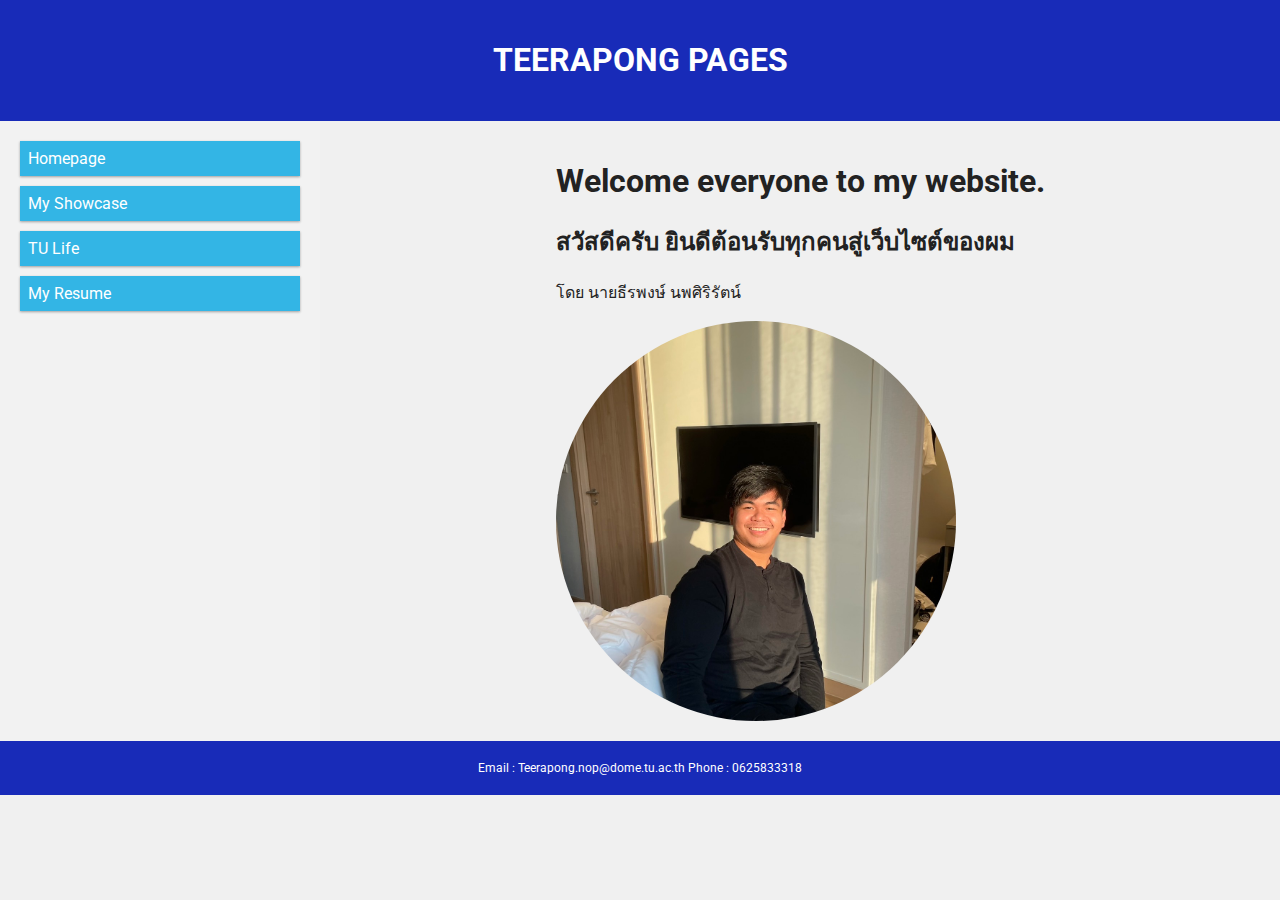
<file: index.html>
<!DOCTYPE html>
<html lang="th">

<head>
    <link rel="preconnect" href="https://fonts.googleapis.com">
    <link rel="preconnect" href="https://fonts.gstatic.com" crossorigin>
    <link href="https://fonts.googleapis.com/css2?family=Roboto:ital,wght@0,100;0,300;0,400;0,500;0,700;0,900;1,100;1,300;1,400;1,500;1,700;1,900&display=swap" rel="stylesheet">
    <meta charset="UTF-8">
    <meta name="viewport" content="width=device-width, initial-scale=1.0">
    <meta http-equiv="Content-Type" content="text/html; charset=UTF-8">
    <meta http-equiv="Content-Language" content="th">
    <title>My Website TEERAPONG</title>
    <link rel="stylesheet" href="styles.css">
    <style>
      /* Add your custom styles here */
      body {
          font-family: 'Roboto', sans-serif;
          margin: 0;
          padding: 0;
      }
  
      .header {
          background-color: #182bb8;
          color: white;
          text-align: center;
          padding: 20px;
      }
  
      .row {
          display: grid;
          grid-template-columns: 1fr 3fr; /* Adjust column width as needed */
      }
  
      .menu {
          background-color: #f2f2f2;
          padding: 20px;
      }
  
      .menu ul {
          list-style-type: none;
          padding: 0;
      }
  
      .menu ul li {
          margin-bottom: 10px;
      }
  
      .menu ul li a {
          text-decoration: none;
          color: #ffffff;
      }
  
      .content {
          padding: 20px;
          margin: auto; /* Center the content */
          max-width: 800px; /* Set maximum width of content */
      }
  
      .footer {
          background-color: #182bb8;
          color: white;
          text-align: center;
          padding: 20px;
          clear: both;
      }
  
      /* Responsive Design */
      @media screen and (max-width: 768px) {
          .row {
              grid-template-columns: 1fr;
          }
          .menu {
              text-align: center;
          }
          .content {
              margin-top: 20px;
          }
      }
  </style>
  
</head>

<body>

    <div class="header">
        <h1>TEERAPONG PAGES</h1>
    </div>

    <div class="row">
        <div class="menu">
            <ul>
                <li><a href="index.html">Homepage</a></li>
                <li><a href="My_Showcase.html">My Showcase</a></li>
                <li><a href="TU_Life.html">TU Life</a></li>
                <li><a href="My_Resume.html">My Resume</a></li>
            </ul>
        </div>

        <div class="content">
            <h1>Welcome everyone to my website.</h1>
            <h2>สวัสดีครับ ยินดีต้อนรับทุกคนสู่เว็บไซต์ของผม </h2>
            <p>โดย นายธีรพงษ์ นพศิริรัตน์</p>
            <div class="circle-frame">
                <img src="images/1.jpg" alt="Circle Image">
            </div>
        </div>
    </div>

    <div class="footer">
        <a href="mailto:teerapong.nop@dome.tu.ac.th">Email : Teerapong.nop@dome.tu.ac.th</a>
        <a href="tel:+66625833318">Phone : 0625833318</a>
    </div>

</body>

</html>
</file>
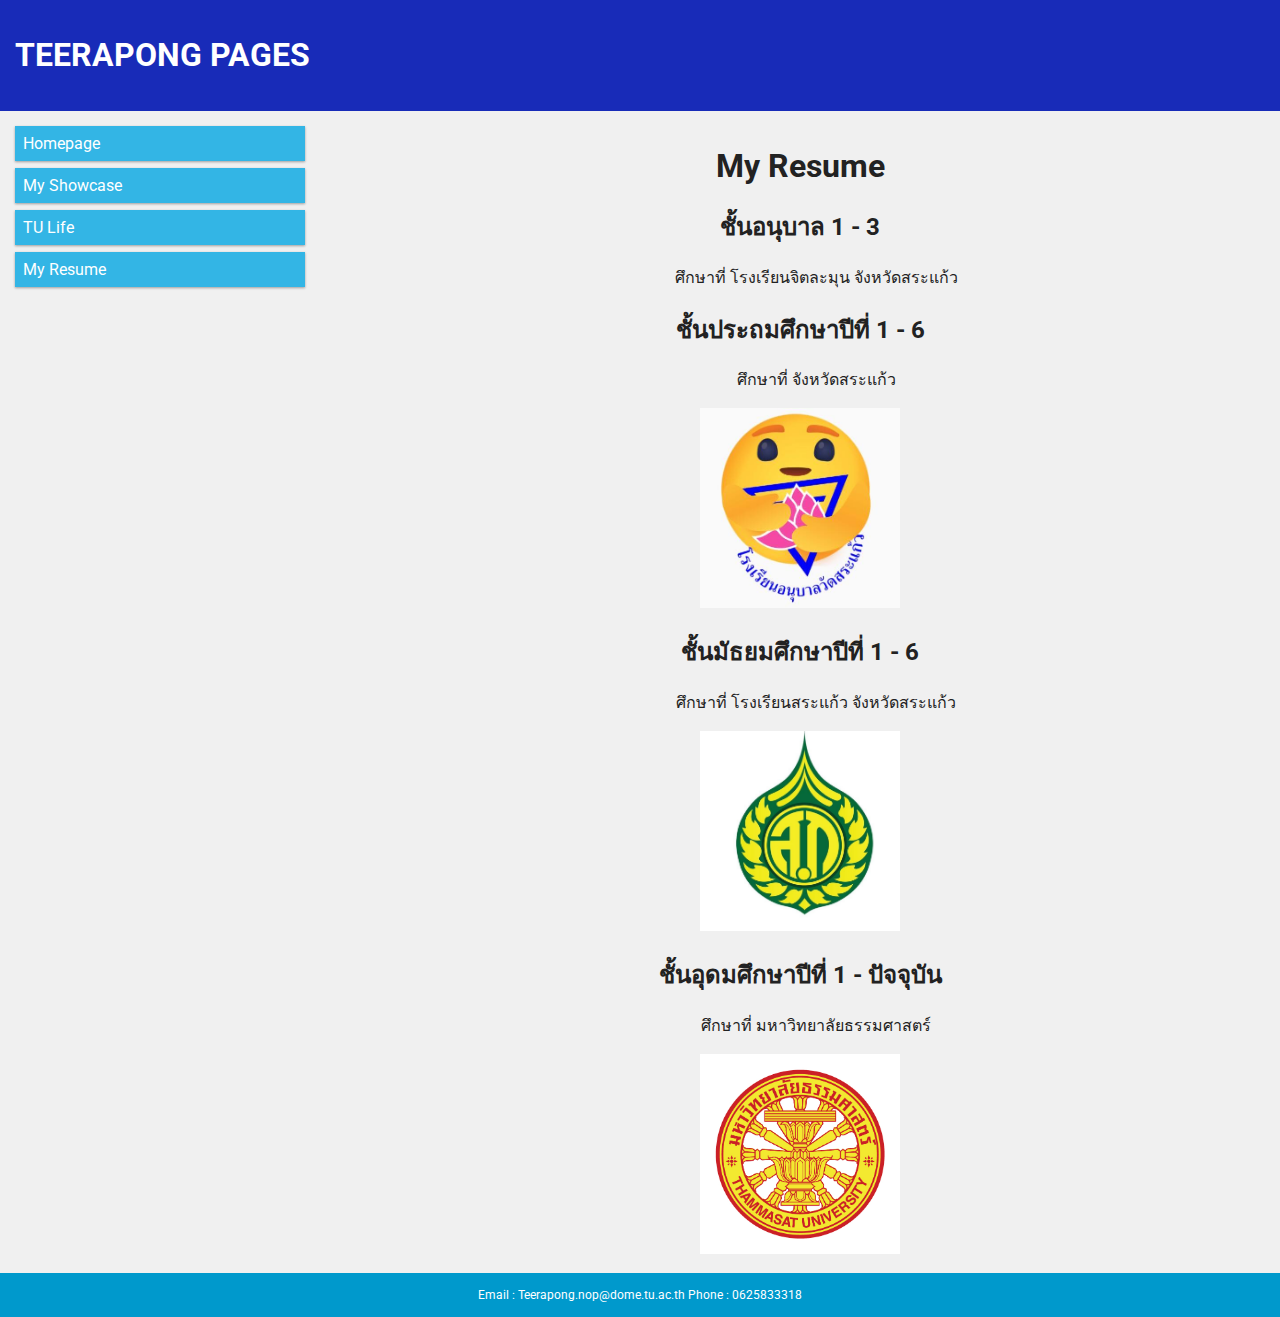
<file: My_Resume.html>
<!DOCTYPE html>
<html>
<head>
    <link rel="preconnect" href="https://fonts.googleapis.com">
    <link rel="preconnect" href="https://fonts.gstatic.com" crossorigin>
    <link href="https://fonts.googleapis.com/css2?family=Roboto:ital,wght@0,100;0,300;0,400;0,500;0,700;0,900;1,100;1,300;1,400;1,500;1,700;1,900&display=swap" rel="stylesheet">
    <meta charset="UTF-8">
    <meta name="viewport" content="width=device-width, initial-scale=1.0">
    <meta http-equiv="Content-Type" content="text/html; charset=UTF-8">
    <meta http-equiv="Content-Language" content="th">
    <title>My Website TEERAPONG</title>
    <meta name="viewport" content="width=device-width, initial-scale=1.0">
    <link rel="stylesheet" href="styles.css">
</head>
<body>

<div class="header">
  <h1>TEERAPONG PAGES</h1>
</div>

<div class="row">
  <div class="col-3 col-s-3 menu">
    <ul>
      <li><a href="index.html">Homepage</a></li>
      <li><a href="My_Showcase.html">My Showcase</a></li>
      <li><a href="TU_Life.html">TU Life</a></li>
      <li><a href="My_Resume.html">My Resume</a></li>
  </ul>
  </div>

  <div class="col-9 col-s-9" style="text-align: center;">
    <h1>My Resume  </h1>
    <div class="timeline">
      <div class="container left">
        <div class="content">
          <h2>ชั้นอนุบาล 1 - 3</h2>
          <p style="text-indent: 2em;">ศึกษาที่ โรงเรียนจิตละมุน จังหวัดสระแก้ว</p>
          
        </div>
      </div>
      <div class="container right">
        <div class="content">
          <h2>ชั้นประถมศึกษาปีที่ 1 - 6</h2>
          <p style="text-indent: 2em;">ศึกษาที่ จังหวัดสระแก้ว</p>
          <img src="images/4.jpg" height="200px" width="200px">
        </div>
      </div>
      <div class="container right">
        <div class="content">
          <h2>ชั้นมัธยมศึกษาปีที่ 1 - 6</h2>
          <p style="text-indent: 2em;">ศึกษาที่ โรงเรียนสระแก้ว จังหวัดสระแก้ว</p>
          <img src="images/5.jpg" height="200px" width="200px">
        </div>
      </div>
      <div class="container right">
        <div class="content">
          <h2>ชั้นอุดมศึกษาปีที่ 1 - ปัจจุบัน</h2>
          <p style="text-indent: 2em;">ศึกษาที่ มหาวิทยาลัยธรรมศาสตร์</p>
          <img src="images/6.jpg" height="200px" width="200px">
        </div>
      </div>
    </div>
    </div>

  
</div>

<div class="footer">
  <a href="mailto:teerapong.nop@dome.tu.ac.th">Email : Teerapong.nop@dome.tu.ac.th</a>
  <a href="tel:+66625833318">Phone : 0625833318</a>

</div>

</body>
</html>
</file>
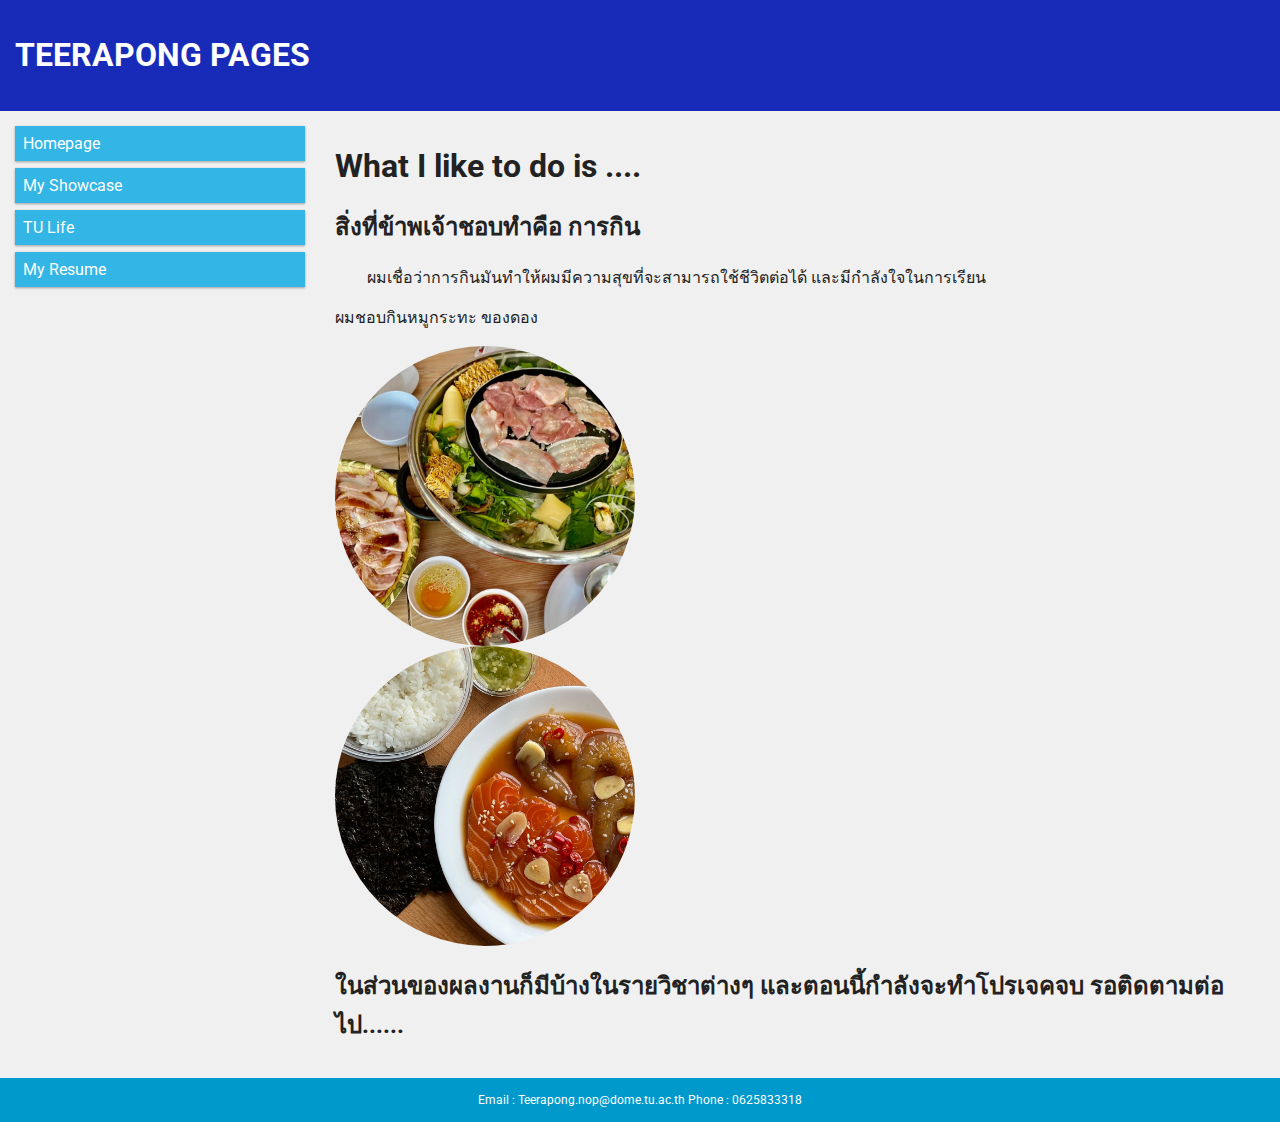
<file: My_Showcase.html>
<!DOCTYPE html>
<html>
<head>
    <link rel="preconnect" href="https://fonts.googleapis.com">
    <link rel="preconnect" href="https://fonts.gstatic.com" crossorigin>
    <link href="https://fonts.googleapis.com/css2?family=Roboto:ital,wght@0,100;0,300;0,400;0,500;0,700;0,900;1,100;1,300;1,400;1,500;1,700;1,900&display=swap" rel="stylesheet">
    <meta charset="UTF-8">
    <meta name="viewport" content="width=device-width, initial-scale=1.0">
    <meta http-equiv="Content-Type" content="text/html; charset=UTF-8">
    <meta http-equiv="Content-Language" content="th">
    <title>My Website TEERAPONG</title>
    <meta name="viewport" content="width=device-width, initial-scale=1.0">
    <link rel="stylesheet" href="styles.css">
</head>
<body>

<div class="header">
  <h1>TEERAPONG PAGES</h1>
</div>

<div class="row">
  <div class="col-3 col-s-3 menu">
    <ul>
      <li><a href="index.html">Homepage</a></li>
      <li><a href="My_Showcase.html">My Showcase</a></li>
      <li><a href="TU_Life.html">TU Life</a></li>
      <li><a href="My_Resume.html">My Resume</a></li>
  </ul>
  </div>

  <div class="col-9 col-s-9">
    <h1>What I like to do is ....</h1>
    <h2>สิ่งที่ข้าพเจ้าชอบทำคือ การกิน</h2>
    <p style="text-indent: 2em;">ผมเชื่อว่าการกินมันทำให้ผมมีความสุขที่จะสามารถใช้ชีวิตต่อได้ และมีกำลังใจในการเรียน</p>
    <p>ผมชอบกินหมูกระทะ ของดอง </p>
    <div class="circle-frame-2" style="text-align: center;">
        <img src="images/2.jpg" alt="Circle Image" >
    </div>
    <div class="circle-frame-2" style="text-align: center;">
      <img src="images/3.jpg" alt="Circle Image" >
    </div>
    <h2>ในส่วนของผลงานก็มีบ้างในรายวิชาต่างๆ และตอนนี้กำลังจะทำโปรเจคจบ รอติดตามต่อไป......</h2>

  </div>
</div>

<div class="footer">
  <a href="mailto:teerapong.nop@dome.tu.ac.th">Email : Teerapong.nop@dome.tu.ac.th</a>
  <a href="tel:+66625833318">Phone : 0625833318</a>

</div>

</body>
</html>
</file>
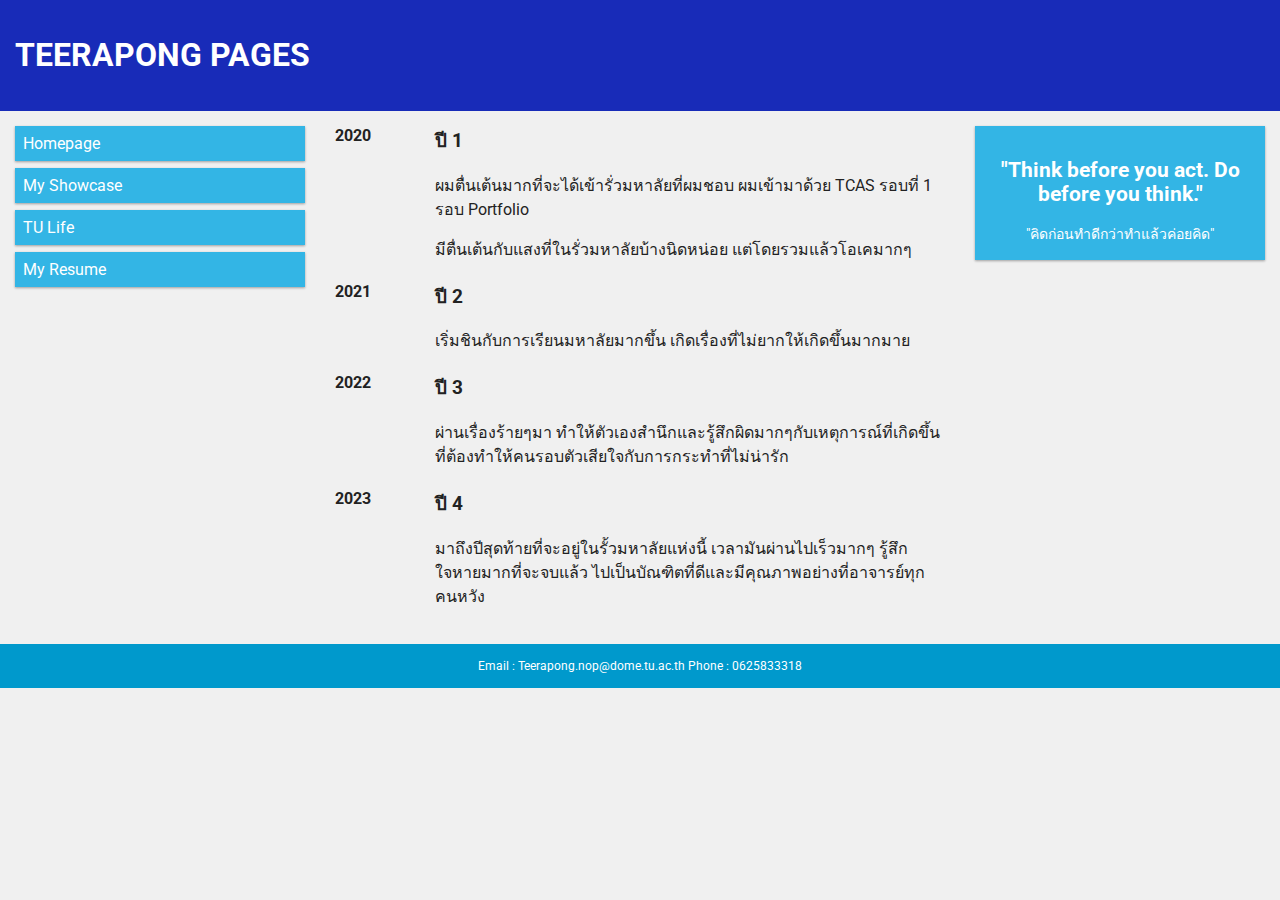
<file: TU_Life.html>
<!DOCTYPE html>
<html>
<head>
    <link rel="preconnect" href="https://fonts.googleapis.com">
    <link rel="preconnect" href="https://fonts.gstatic.com" crossorigin>
    <link href="https://fonts.googleapis.com/css2?family=Roboto:ital,wght@0,100;0,300;0,400;0,500;0,700;0,900;1,100;1,300;1,400;1,500;1,700;1,900&display=swap" rel="stylesheet">
    <meta charset="UTF-8">
    <meta name="viewport" content="width=device-width, initial-scale=1.0">
    <meta http-equiv="Content-Type" content="text/html; charset=UTF-8">
    <meta http-equiv="Content-Language" content="th">
    <title>My Website TEERAPONG</title>
    <meta name="viewport" content="width=device-width, initial-scale=1.0">
    <link rel="stylesheet" href="styles.css">
</head>
<body>

<div class="header">
  <h1>TEERAPONG PAGES</h1>
</div>

<div class="row">
  <div class="col-3 col-s-3 menu">
    <ul>
      <li><a href="index.html">Homepage</a></li>
      <li><a href="My_Showcase.html">My Showcase</a></li>
      <li><a href="TU_Life.html">TU Life</a></li>
      <li><a href="My_Resume.html">My Resume</a></li>
  </ul>
  </div>

  <div class="col-6 col-s-9">
    <div class="timeline">
      <div class="timeline-item">
        <div class="timeline-date">2020</div>
        <div class="timeline-content">
          <h3>ปี 1</h3>
          <p>ผมตื่นเต้นมากที่จะได้เข้ารั่วมหาลัยที่ผมชอบ ผมเข้ามาด้วย TCAS รอบที่ 1 รอบ Portfolio</p>
          <p>มีตื่นเต้นกับแสงที่ในรั่วมหาลัยบ้างนิดหน่อย แต่โดยรวมแล้วโอเคมากๆ</p>
        </div>
      </div>
      <div class="timeline-item">
        <div class="timeline-date">2021</div>
        <div class="timeline-content">
          <h3>ปี 2</h3>
          <p>เริ่มชินกับการเรียนมหาลัยมากขึ้น เกิดเรื่องที่ไม่ยากให้เกิดขึ้นมากมาย</p>
        </div>
      </div>
      <div class="timeline-item">
        <div class="timeline-date">2022</div>
        <div class="timeline-content">
          <h3>ปี 3</h3>
          <p>ผ่านเรื่องร้ายๆมา ทำให้ตัวเองสำนึกและรู้สึกผิดมากๆกับเหตุการณ์ที่เกิดขึ้น ที่ต้องทำให้คนรอบตัวเสียใจกับการกระทำที่ไม่น่ารัก</p>
        </div>
      </div>
      <div class="timeline-item">
        <div class="timeline-date">2023</div>
        <div class="timeline-content">
          <h3>ปี 4</h3>
          <p>มาถึงปีสุดท้ายที่จะอยู่ในรั้วมหาลัยแห่งนี้ เวลามันผ่านไปเร็วมากๆ รู้สึกใจหายมากที่จะจบแล้ว ไปเป็นบัณฑิตที่ดีและมีคุณภาพอย่างที่อาจารย์ทุกคนหวัง</p>
        </div>
      </div>
    </div>
    
    </div>

  <div class="col-3 col-s-12">
    <div class="aside">
      <h2>"Think before you act. Do before you think."</h2>
      <p>"คิดก่อนทำดีกว่าทำแล้วค่อยคิด"</p>
       
    </div>
  </div>
</div>

<div class="footer">
  <a href="mailto:teerapong.nop@dome.tu.ac.th">Email : Teerapong.nop@dome.tu.ac.th</a>
  <a href="tel:+66625833318">Phone : 0625833318</a>

</div>

</body>
</html>
</file>
<file: styles.css>
* {
    box-sizing: border-box;
  }
  
  .row::after {
    content: "";
    clear: both;
    display: table;
  }
  
  [class*="col-"] {
    float: left;
    padding: 15px;
  }
  
  html {
    font-family: "Lucida Sans", sans-serif;
  }
  
  .header {
    background-color: #182bb8;
    color: #ffffff;
    padding: 15px;
  }
  
  .menu ul {
    list-style-type: none;
    margin: 0;
    padding: 0;
  }
  
  .menu li {
    padding: 8px;
    margin-bottom: 7px;
    background-color: #33b5e5;
    color: #ffffff;
    box-shadow: 0 1px 3px rgba(0,0,0,0.12), 0 1px 2px rgba(0,0,0,0.24);
  }
  
  .menu li:hover {
    background-color: #0099cc;
  }
  
  .aside {
    background-color: #33b5e5;
    padding: 15px;
    color: #ffffff;
    text-align: center;
    font-size: 14px;
    box-shadow: 0 1px 3px rgba(0,0,0,0.12), 0 1px 2px rgba(0,0,0,0.24);
  }
  
  .footer {
    background-color: #0099cc;
    color: #ffffff;
    text-align: center;
    font-size: 12px;
    padding: 15px;
  }
  
  /* For mobile phones: */
  [class*="col-"] {
    width: 100%;
  }
  
  @media only screen and (min-width: 600px) {
    /* For tablets: */
    .col-s-1 {width: 8.33%;}
    .col-s-2 {width: 16.66%;}
    .col-s-3 {width: 25%;}
    .col-s-4 {width: 33.33%;}
    .col-s-5 {width: 41.66%;}
    .col-s-6 {width: 50%;}
    .col-s-7 {width: 58.33%;}
    .col-s-8 {width: 66.66%;}
    .col-s-9 {width: 75%;}
    .col-s-10 {width: 83.33%;}
    .col-s-11 {width: 91.66%;}
    .col-s-12 {width: 100%;}
  }
  @media only screen and (min-width: 768px) {
    /* For desktop: */
    .col-1 {width: 8.33%;}
    .col-2 {width: 16.66%;}
    .col-3 {width: 25%;}
    .col-4 {width: 33.33%;}
    .col-5 {width: 41.66%;}
    .col-6 {width: 50%;}
    .col-7 {width: 58.33%;}
    .col-8 {width: 66.66%;}
    .col-9 {width: 75%;}
    .col-10 {width: 83.33%;}
    .col-11 {width: 91.66%;}
    .col-12 {width: 100%;}
  }
  .circle-frame {
    width: 400px;
    height: 400px;
    border-radius: 50%; 
    overflow: hidden; 
    display: flex;
    justify-content: center;
    text-align: center;
}
.circle-frame-2 {
    width: 300px;
    height: 300px;
    border-radius: 50%; 
    overflow: hidden; 
    display: flex;
    justify-content: center;
    text-align: center;
}
.circle-frame-3 {
    width: 200px;
    height: 200px;
    border-radius: 50%; 
    overflow: hidden; 
    display: flex;
    justify-content: center;
    text-align: center;
}

.circle-frame img {
    width: 100%;
    height: 100%;
    object-fit: cover; 
}
.roboto-thin {
    font-family: "Roboto", sans-serif;
    font-weight: 100;
    font-style: normal;
  }
  
  .roboto-light {
    font-family: "Roboto", sans-serif;
    font-weight: 300;
    font-style: normal;
  }
  
  .roboto-regular {
    font-family: "Roboto", sans-serif;
    font-weight: 400;
    font-style: normal;
  }
  
  .roboto-medium {
    font-family: "Roboto", sans-serif;
    font-weight: 500;
    font-style: normal;
  }
  
  .roboto-bold {
    font-family: "Roboto", sans-serif;
    font-weight: 700;
    font-style: normal;
  }
  
  .roboto-black {
    font-family: "Roboto", sans-serif;
    font-weight: 900;
    font-style: normal;
  }
  
  .roboto-thin-italic {
    font-family: "Roboto", sans-serif;
    font-weight: 100;
    font-style: italic;
  }
  
  .roboto-light-italic {
    font-family: "Roboto", sans-serif;
    font-weight: 300;
    font-style: italic;
  }
  
  .roboto-regular-italic {
    font-family: "Roboto", sans-serif;
    font-weight: 400;
    font-style: italic;
  }
  
  .roboto-medium-italic {
    font-family: "Roboto", sans-serif;
    font-weight: 500;
    font-style: italic;
  }
  
  .roboto-bold-italic {
    font-family: "Roboto", sans-serif;
    font-weight: 700;
    font-style: italic;
  }
  
  .roboto-black-italic {
    font-family: "Roboto", sans-serif;
    font-weight: 900;
    font-style: italic;
  }
  a {
    text-decoration: none; 
    color: inherit;
}
.timeline {
    list-style: none;
    padding: 0;
  }
  
  .timeline-item {
    display: flex;
    margin-bottom: 20px;
  }
  
  .timeline-date {
    flex: 0 0 100px;
    padding-right: 20px;
    font-weight: bold;
  }
  
  .timeline-content {
    flex: 1;
  }
  
  .timeline-content h3 {
    margin-top: 0;
  }
  /*
=====
RESET
=====
*/

:where(.ra-link){
    display: var(--ra-link-display, inline-flex);
  }
  
  :where(.ra-link[href]){
    color: var(--ra-link-color, inherit);
    text-decoration: var(--ra-link-text-decoration, none);
  }
  
  :where(.ra-heading){
    margin-block-start: var(--ra-heading-margin-block-start, 0);
    margin-block-end: var(--ra-heading-margin-block-end, 0);
  }
  
  /*
  =====
  HELPERS
  =====
  */
  
  .ha-screen-reader{
    width: var(--ha-screen-reader-width, 1px);
    height: var(--ha-screen-reader-height, 1px);
    padding: var(--ha-screen-reader-padding, 0);
    border: var(--ha-screen-reader-border, none);
  
    position: var(--ha-screen-reader-position, absolute);
    clip-path: var(--ha-screen-reader-clip-path, rect(1px, 1px, 1px, 1px));
    overflow: var(--ha-screen-reader-overflow, hidden);
  }
  
  /*
  =====
  UIA-TIMELINE
  =====
  */
  
  .uia-timeline__container{
    display: var(--uia-timeline-display, grid);
  }
  
  .uia-timeline__groups{
    display: var(--uia-timeline-groups-display, grid);;
    gap: var(--uia-timeline-groups-gap, 1rem);
  }
  
  /*
  SKIN 1
  */
  
  [data-uia-timeline-skin="skin-1"] .uia-timeline__step{
      line-height: 1;
      font-size: var(--uia-timeline-step-font-size, 2rem);
      font-weight: var(--uia-timeline-step-font-weight, 700);
      color: var(--uia-timeline-step-color);
  }
  
  [data-uia-timeline-skin="skin-1"] .uia-timeline__point-intro{
      display: grid;
      grid-template-columns: min-content 1fr;
      align-items: center;
      gap: var(--uia-timeline-point-intro-gap, .5rem);
  }
  
      [data-uia-timeline-skin="skin-1"] .uia-timeline__point-date{
      grid-row: 1;
      grid-column: 2;
  }
  
  [data-uia-timeline-skin="skin-1"] .uia-timeline__point-heading{
      grid-column: span 2;
  }
  
  [data-uia-timeline-skin="skin-1"] .uia-timeline__point-description{
      margin-block-start: var(--uia-timeline-group-gap, 1rem);
      inline-size: min(100%, var(--uia-timeline-content-max-limit));
  }
  
  /*
  SKIN 2
  */
  
  [data-uia-timeline-skin="2"]{
      --_uia-timeline-line-color_default: #222;
      --_uia-timeline-minimal-gap: var(--uia-timeline-minimal-gap, .5rem);
      --_uia-timeline-space: calc(var(--_uia-timeline-arrow-size) + var(--_uia-timeline-dot-size) + var(--_uia-timeline-dot-size) / 2 + var(--_uia-timeline-minimal-gap));
      --_uia-timeline-dot-size: var(--uia-timeline-dot-size, 1rem);
      --_uia-timeline-arrow-size: var(--uia-timeline-arrow-size, .25rem);
      --_uia-timeline-arrow-position: var(--uia-timeline-arrow-position, 1rem);
  }
  
  [data-uia-timeline-skin="2"] .uia-timeline__container{
      position: relative;
      padding-inline-start: calc(var(--_uia-timeline-space));
  }
  
  [data-uia-timeline-skin="2"] .uia-timeline__line{
      inline-size: var(--uia-timeline-line-thickness, 3px);
      block-size: 100%;
      background-color: var(--uia-timeline-line-color, var(--_uia-timeline-line-color_default));
  
      position: absolute;
      inset-block-start: 0;
      inset-inline-start: calc(var(--_uia-timeline-dot-size) / 2);
      transform: translate(-50%);
  }
  
  [data-uia-timeline-skin="2"] .uia-timeline__group{
      position: relative;
  }
  
  [data-uia-timeline-skin="2"] .uia-timeline__dot{
      box-sizing: border-box;
      inline-size: var(--_uia-timeline-dot-size);
      block-size: var(--_uia-timeline-dot-size);
  
      border-radius: 50%;
      border: 
          var(--uia-timeline-dot-border-thickness, 1px) 
          solid 
          var(--uia-timeline-dot-border-color, var(--_uia-timeline-line-color_default));
      background-color: var(--uia-timeline-dot-color, var(--_uia-timeline-line-color_default));
  
      position: absolute;
      /* - 4px is used for set the default gap from the top border */
      inset-block-start: calc(var(--uia-timeline-dot-position, var(--_uia-timeline-arrow-position)) + 4px);
      inset-inline-start: calc(-1 * var(--_uia-timeline-space));
  }	
  
  [data-uia-timeline-skin="2"] .uia-timeline__point{
      position: relative;
      background-color: var(--uia-timeline-point-background-color, #fff);
  }
  
  [data-uia-timeline-skin="2"] .uia-timeline__point::before{
      content: "";
      inline-size: 0;
      block-size: 0;
  
      border: var(--_uia-timeline-arrow-size) solid var(--uia-timeline-arrow-color, var(--_uia-timeline-line-color_default));
      border-block-start-color: transparent;
      border-inline-end-color: transparent;
  
      position: absolute;
      /* - 6px is used for set the default gap from the top border */
      inset-block-start: calc(var(--_uia-timeline-arrow-position) + 6px);
      inset-inline-start: calc(-1 * var(--_uia-timeline-arrow-size) + 1px);
      transform: rotate(45deg);
  }
  
  [data-uia-timeline-adapter-skin-2="ui-card-skin-#1"]{
    --uia-card-padding: var(--uia-timeline-point-padding, 1.5rem 1.5rem 1.25rem);
    --uia-card-border-thickness: var(--uia-timeline-point-border-thickness, 3px);
      --uia-card-border-color: var(--uia-timeline-point-border-color, var(--_uia-timeline-line-color_default));		
    --uia-card-background-color: var(--uia-timeline-point-background-color);  
  }
  
  /*
  SKIN 3
  */
  
  [data-uia-timeline-skin="3"]{
    --_uia-timeline-line-color_default: #222;
    --_uia-timeline-space: var(--uia-timeline-space, 1rem);
    --_uia-timeline-line-thickness: var(--uia-timeline-line-thickness, 2px);
    --_uia-timeline-point-line-position: var(--uia-timeline-point-line-position, 1rem);
  }
  
  [data-uia-timeline-skin="3"] .uia-timeline__container{
    position: relative;
    gap: var(--uia-timeline-annual-sections-gap, 2.5rem);
  }
  
  [data-uia-timeline-skin="3"] .uia-timeline__line{
    inline-size: var(--_uia-timeline-line-thickness);
    block-size: 100%;
    background-color: var(--uia-timeline-line-color, var(--_uia-timeline-line-color_default));
  
    position: absolute;
    inset-block-start: 0;
    inset-inline-start: 0;
  }
  
  [data-uia-timeline-skin="3"] .uia-timeline__annual-sections{
    display: grid;
    gap: 2rem;
  }
  
  [data-uia-timeline-skin="3"] .uia-timeline__groups{
    padding-inline-start: calc(var(--_uia-timeline-space));
  }
  
  [data-uia-timeline-skin="3"] .uia-timeline__group{
    position: relative;
    isolation: isolate;
  }
  
  [data-uia-timeline-skin="3"] .uia-timeline__point{
    background-color: var(--uia-timeline-point-background-color, #fff);
  }
  
  [data-uia-timeline-skin="3"] .uia-timeline__point::before{
    content: "";
    inline-size: 100%;
    block-size: var(--_uia-timeline-line-thickness);
    background-color: var(--uia-timeline-line-color, var(--_uia-timeline-line-color_default));
  
    position: absolute;
    inset-block-start: var(--_uia-timeline-point-line-position);
    inset-inline-start: calc(-1 * var(--_uia-timeline-space));
    z-index: -1;
  }
  
  [data-uia-timeline-skin="3"] .uia-timeline__year{
    inline-size: fit-content;
    padding: var(--uia-timeline-year-padding, .25rem .75rem);
    background-color: var(--uia-timeline-year-background-color, var(--_uia-timeline-line-color_default));
    color: var(--uia-timeline-year-color, #f0f0f0);
  }
  
  [data-uia-timeline-adapter-skin-3="ui-card-skin-#1"]{
    --uia-card-padding: var(--uia-timeline-point-padding, 1.5rem 1.5rem 1.25rem);
    --uia-card-border-thickness:  var(--uia-timeline-point-border-thickness, 3px);
      --uia-card-border-color: var(--uia-timeline-point-border-color, var(--_uia-timeline-line-color_default));		
    --uia-card-background-color: var(--uia-timeline-point-background-color);  
  }
  
  /*
  SKIN 4
  */
  
  [data-uia-timeline-skin="4"]{
    --_uia-timeline-line-color_default: #222;
    --_uia-timeline-space: var(--uia-timeline-space, .5rem);
    --_uia-timeline-line-thickness: var(--uia-timeline-line-thickness, 2px);
      --_uia-timeline-annual-sections-safe-gap: var(--uia-timeline-annual-sections-safe-gap, 1.5rem); 
    --_uia-timeline-point-line-position: var(--uia-timeline-point-line-position, 1rem);
      --_uia-timeline-year-size: var(--uia-timeline-year-size, 3.5rem);
  }
  
  [data-uia-timeline-skin="4"] .uia-timeline__container{
    position: relative;
    gap: var(--uia-timeline-annual-sections-gap, 2.5rem);
  }
  
  [data-uia-timeline-skin="4"] .uia-timeline__line{
    inline-size: var(--_uia-timeline-line-thickness);
    block-size: 100%;
    background-color: var(--uia-timeline-line-color, var(--_uia-timeline-line-color_default));
  
    position: absolute;
    inset-block-start: 0;
    inset-inline-start: calc(var(--_uia-timeline-year-size) / 2);
      transform: translate(-50%);
      z-index: -1;
  }
  
  [data-uia-timeline-skin="4"] .uia-timeline__annual-sections{
    display: flex;
      align-items: flex-start;
      isolation: isolate;
  }
  
  [data-uia-timeline-skin="4"] .uia-timeline__groups{
    padding-inline-start: calc(var(--_uia-timeline-space));
      padding-block-start: calc(var(--_uia-timeline-year-size) + var(--_uia-timeline-annual-sections-safe-gap));
  }
  
  [data-uia-timeline-skin="4"] .uia-timeline__group{
    position: relative;
    isolation: isolate;
  }
  
  [data-uia-timeline-skin="4"] .uia-timeline__point{
    background-color: var(--uia-timeline-point-background-color, #fff);
  }
  
  [data-uia-timeline-skin="4"] .uia-timeline__point::before{
    content: "";
    inline-size: 100%;
    block-size: var(--_uia-timeline-line-thickness);
    background-color: var(--uia-timeline-line-color, var(--_uia-timeline-line-color_default));
  
    position: absolute;
    inset-block-start: var(--_uia-timeline-point-line-position);
    inset-inline-start: calc(-1 * (var(--_uia-timeline-space) + var(--_uia-timeline-year-size) / 2));
    z-index: -1;
  }
  
  [data-uia-timeline-skin="4"] .uia-timeline__year{
    box-sizing: border-box;
      flex: none;
      inline-size: var(--_uia-timeline-year-size);
      block-size: var(--_uia-timeline-year-size);
      
      border: 
          var(--uia-timeline-year-line-thickness, var(--_uia-timeline-line-thickness)) 
          var(--uia-timeline-year-line-style, solid) 
          var(--uia-timeline-line-color, var(--_uia-timeline-line-color_default));
      border-radius: 50%;
      
      display: grid;
      place-items: center;
    background-color: var(--uia-timeline-year-background-color, #f0f0f0);
      
      font-size: var(--uia-timeline-year-font-size, .75rem);
    color: var(--uia-timeline-year-color, #222);
  }
  
  [data-uia-timeline-adapter-skin-4="ui-card-skin-#1"]{
    --uia-card-padding: var(--uia-timeline-point-padding, 1.5rem 1.5rem 1.25rem);
    --uia-card-border-thickness:  var(--uia-timeline-point-border-thickness, 3px);
      --uia-card-border-color: var(--uia-timeline-point-border-color, var(--_uia-timeline-line-color_default));	
    --uia-card-background-color: var(--uia-timeline-point-background-color);  
  }
  
  /*
  =====
  UIA-CARD
  =====
  */
  
  .uia-card__time-divider::before{
    content: "—";
    margin-inline: var(--uia-card-time-divider-margin-inline, .15rem);
  }
  
  [data-uia-card-skin="1"] .uia-card__container{
    display: grid;
    gap: var(--uia-card-content-gap, .5rem);
    padding: var(--uia-card-padding, 1rem 1.75rem);
  
    background-color: var(--uia-card-background-color);
    border-radius: var(--uia-card-border-radius, 2px);
  }
  
  [data-uia-card-skin="1"] .uia-card__intro{
    display: grid;
    gap: var(--uia-card-intro-gap, 1rem);
  }
  
  [data-uia-card-skin="1"] .uia-card__time{
    grid-row: 1 / 1;
    inline-size: fit-content;
    padding: var(--uia-card-time-padding, .25rem 1.25rem .25rem);
    background-color: var(--uia-card-time-background-color, #f0f0f0);
  
    font-weight: var(--uia-card-time-font-weight, 700);
    font-size: var(--uia-card-time-font-size, .75rem);
    text-transform: var(--uia-card-time-text-transform, uppercase);
    color: var(--uia-card-time-color, currentColor);
  }
  
  [data-uia-card-skin="1"][data-uia-card-mod="1"] .uia-card__container{
      border-inline-start:	var(--uia-card-border-thickness, 2px) var(--uia-card-border-style, solid) var(--uia-card-border-color, currentColor);
      box-shadow: var(--uia-card-box-shadow, 0 1px 3px 0 rgba(0, 0, 0, .12), 0 1px 2px 0 rgba(0, 0, 0, .24));
  }
  
  /*
  =====
  DEMO
  =====
  */
  
  :root{
    --uia-timeline-line-color: #4557bb;
    --uia-timeline-dot-color: #4557bb;
    --uia-timeline-arrow-color: #4557bb;
    --uia-timeline-line-thickness: 3px;
    --uia-timeline-point-border-color: #4557bb;
    --uia-timeline-group-padding: 1.5rem 1.5rem 1.25rem;
  }
  
  [data-uia-timeline-skin="3"]{
      --uia-timeline-year-background-color: #4557bb;
  }
  
  body{
    font-family: -apple-system, BlinkMacSystemFont, Segoe UI, Roboto, Open Sans, Ubuntu, Fira Sans, Helvetica Neue, sans-serif;
    color: #222;
  
    background-color: #f0f0f0;
    margin: 0;
    display: flex;
    flex-direction: column;
  }
  
  p{
    margin-top: 0;
    margin-bottom: 1rem;
    line-height: 1.5;
  }
  
  p:last-child{
    margin-bottom: 0;
  }
  
  .page{
    max-inline-size: 80ch;
    padding: 5rem 2rem 3rem;
    margin-inline: auto;
  }
  
  .linktr{
    display: flex;
    justify-content: flex-end;
    padding: 2rem;
    text-align: center;
  }
  
  .linktr__goal{
    background-color: rgb(209, 246, 255);
    color: rgb(8, 49, 112);
    box-shadow: rgb(8 49 112 / 24%) 0 2px 8px 0;
    border-radius: 2rem;
    padding: .75rem 1.5rem;
  }
</file>
